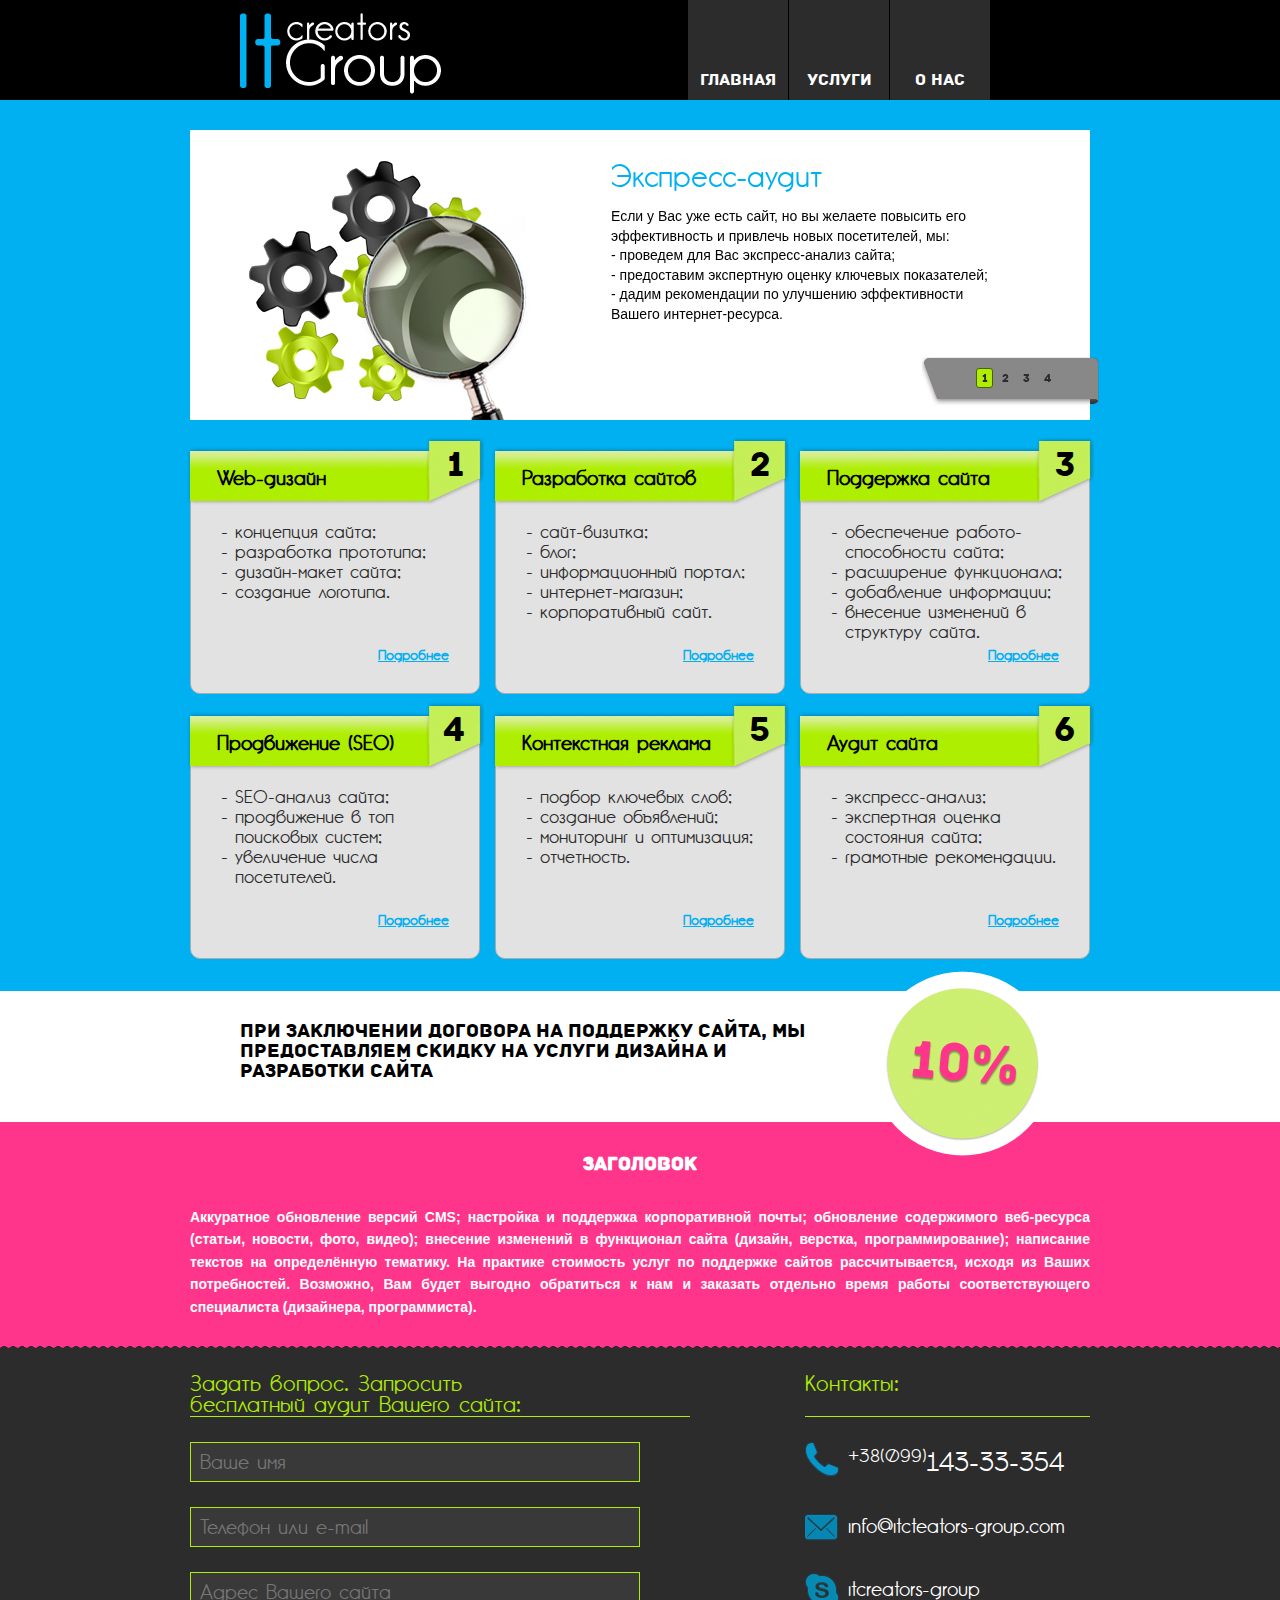
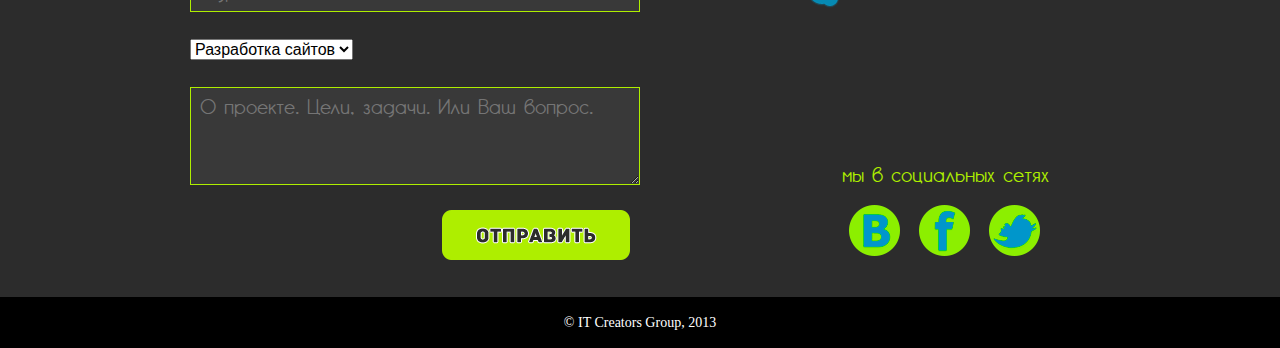
<file: index.html>
<!DOCTYPE html>
<html>
<head>
    <meta charset="utf-8">
    <link rel="stylesheet" href="css/normalize.css"/>
    <link rel="stylesheet" href="css/main.css"/>
    <title></title>
    <!--[if IE]><script src="http://html5shiv.googlecode.com/svn/trunk/html5.js"></script><![endif]-->
</head>
<body>
<div class="wrapper">
<header class="header">
    <div class="inner header-inner">
        <nav>
            <ul class="top-menu inline-menu">
                <li class="top-menu-item"><a href="/">Главная</a></li>
                <li class="top-menu-item has-submenu"><a href="">Услуги</a>
                    <ul class="top-menu-level2">
                        <li><a href="">web-дизайн</a></li>
                        <li><a href="dev.html">разработка сайтов</a></li>
                        <li><a href="support.html">поддержка сайта</a></li>
                        <li><a href="">продвижение (SEO)</a></li>
                        <li><a href="">контекстная реклама</a></li>
                        <li><a href="">аудит сайта</a></li>
                    </ul>
                </li>
                <li class="top-menu-item"><a href="">О нас</a></li>
            </ul>
        </nav>
        <a href="/" class="logo"></a>
    </div>
</header>
<div class="main-content-wrapper">
    <div class="main-content inner">
        <div class="main-page-slider-wrapper clearfix">
            <ul class="main-page-slider" id="mpSlider">
                <li class="clearfix">
                    <div class="mp-slider-image"><img src="img/s-audit.png" alt=""/></div>
                    <h2 class="mp-slider-heading">Экспресс-аудит</h2>
                    <div class="mp-slider-text">
                        <p>Если у Вас уже есть сайт, но вы желаете повысить
                        его эффективность и привлечь новых посетителей,
                        мы:<br>
                        - проведем для Вас экспресс-анализ сайта;<br>
                        - предоставим экспертную оценку ключевых показателей;<br>
                        - дадим рекомендации по улучшению эффективности<br>
                        Вашего интернет-ресурса.</p>
                    </div>
                </li>
                <li class="clearfix">
                    <div class="mp-slider-image"><img src="img/s-seo.png" alt=""/></div>
                    <h2 class="mp-slider-heading">Поисковая оптимизация (SEO)</h2>
                    <div class="mp-slider-text">
                        <p>Помимо непосредственной разработки интернет-страниц,
                            мы оказываем услуги по оптимизации как проектов,
                            разработанных нами, так и уже существующих сайтов.</p>

                        <p>Данные услуги включают в себя:<br>
                            - комплексную оптимизацию сайта (структуры, кода,
                            контента),<br>
                            - подбор ключевых слов и целевых запросов для
                            поисковых систем.</p>
                    </div>
                </li>
                <li class="clearfix">
                    <div class="mp-slider-image"><img src="img/s-dev.png" alt=""/></div>
                    <h2 class="mp-slider-heading">Разработка сайтов<br>
                        любой сложности</h2>
                    <div class="mp-slider-text">
                        <p>Мы занимаемся созданием интернет-проектов  любой
                        сложности: от простого сайта-визитки до интернет -
                        магазина и корпоративного портала.</p>
                        <p>Независим от целей,  которых вы желаете достичь
                        посредством Интернет, мы сможем реализовать все
                        Ваши требования к сайту.</p>
                    </div>
                </li>
                <li class="clearfix">
                    <div class="mp-slider-image"><img src="img/s-des.png" alt=""/></div>
                    <h2 class="mp-slider-heading">Концепция и дизайн сайтов</h2>
                    <div class="mp-slider-text">
                        <p>Независимо от того, желаете Вы заказать у нас
                        разработку сайта или же нет, мы готовы оказать Вам
                        услуги по разработке и созданию дизайн-макета сайта.</p>

                        <p>Услуга включает:<br>
                        - разработку концепции дизайна;<br>
                        - прототип макета сайта;<br>
                        - макет дизайна в формате *.psd.</p>
                    </div>
                </li>
            </ul>
        </div>
        <div class="mp-services-section">
            <ol class="mp-services-list inline-menu">
                <li class="mp-services-list-item">
                    <h2 class="mp-services-heading">
                        Web-дизайн
                    </h2>
                    <p>
                        - концепция сайта;<br>
                        - разработка прототипа;<br>
                        - дизайн-макет сайта;<br>
                        - создание логотипа.<br>
                    </p>
                    <a href="/" class="mp-services-more">Подробнее</a>
                </li>
                <li class="mp-services-list-item">
                    <h2 class="mp-services-heading">
                        Разработка сайтов
                    </h2>
                    <p>
                        - сайт-визитка;<br>
                        - блог;<br>
                        - информационный портал;<br>
                        - интернет-магазин;<br>
                        - корпоративный сайт.
                    </p>
                    <a href="dev.html" class="mp-services-more">Подробнее</a>
                </li>
                <li class="mp-services-list-item">
                    <h2 class="mp-services-heading">
                        Поддержка сайта
                    </h2>
                    <p>
                        - обеспечение работо-<br>
                        &nbsp;&nbsp;способности сайта;<br>
                        - расширение функционала;<br>
                        - добавление информации;<br>
                        - внесение изменений в<br>
                        &nbsp;&nbsp;структуру сайта.
                    </p>
                    <a href="support.html" class="mp-services-more">Подробнее</a>
                </li>
                <li class="mp-services-list-item">
                    <h2 class="mp-services-heading">
                        Продвижение (SEO)
                    </h2>
                    <p>
                        - SEO-анализ сайта;<br>
                        - продвижение в топ<br>
                        &nbsp;&nbsp;поисковых систем;<br>
                        - увеличение числа<br>
                        &nbsp;&nbsp;посетителей.
                    </p>
                    <a href="/" class="mp-services-more">Подробнее</a>
                </li>
                <li class="mp-services-list-item">
                    <h2 class="mp-services-heading">
                        Контекстная реклама
                    </h2>
                    <p>
                        - подбор ключевых слов;<br>
                        - создание объявлений;<br>
                        - мониторинг и оптимизация;<br>
                        - отчетность.
                    </p>
                    <a href="/" class="mp-services-more">Подробнее</a>
                </li>
                <li class="mp-services-list-item">
                    <h2 class="mp-services-heading">
                        Аудит сайта
                    </h2>
                    <p>
                        - экспресс-анализ;<br>
                        - экспертная оценка<br>
                        &nbsp;&nbsp;состояния сайта;<br>
                        - грамотные рекомендации.
                    </p>
                    <a href="/" class="mp-services-more">Подробнее</a>
                </li>
            </ol>
        </div>
    </div>
</div>
<div class="mp-discount-wrapper">
    <div class="mp-discount inner">
        <p>при заключении договора на поддержку сайта, мы
            предоставляем скидку на услуги дизайна и
            разработки сайта</p>
        <div class="mp-discount-perc"></div>
    </div>
</div>
<div class="mp-additional-text-wrapper">
    <div class="inner mp-additional-text">
        <h3>заголовок</h3>
        <p>Аккуратное обновление версий CMS; настройка и поддержка корпоративной почты;
        обновление содержимого веб-ресурса (статьи, новости, фото, видео); внесение изменений
        в функционал сайта (дизайн,  верстка, программирование); написание текстов на
        определённую тематику. На практике стоимость услуг по поддержке сайтов рассчитывается,
        исходя из Ваших потребностей. Возможно, Вам будет выгодно обратиться к нам и заказать
        отдельно время работы соответствующего специалиста (дизайнера, программиста).</p></div>
</div>
<footer class="footer">
    <div class="footer-inner inner clearfix">
        <div class="footer-contacts">
            <h4>Контакты:<br><br></h4>
            <ul class="contacts">
                <li class="contacts-phone"><sup>+38(099)</sup>143-33-354</li>
                <li class="contacts-email"><a href="mailto:info@itcteators-group.com">info@itcteators-group.com</a></li>
                <li class="contacts-skype">itcreators-group</li>
            </ul>
            <div class="soc-buttons">
                <h5>мы в социальных сетях</h5>
                <a href="http://vk.com/itcreatorsgroup" class="soc-button vk-button" target="_blank"></a>
                <a href="https://www.facebook.com/groups/207829002701266/" class="soc-button fb-button" target="_blank"></a>
                <a href="https://twitter.com/itcreatorsgroup" class="soc-button tw-button" target="_blank"></a>
            </div>
        </div>
        <div class="footer-form">
            <h4>Задать вопрос. Запросить<br>
                бесплатный аудит Вашего сайта:</h4>
            <form action="">
                <fieldset>
                    <label><input type="text" name="name" placeholder="Ваше имя" class="text-field"></label>
                    <label><input type="text" name="contacts" placeholder="Телефон или e-mail" class="text-field"></label>
                    <label><input type="text" name="site" placeholder="Адрес Вашего сайта" class="text-field"></label>
                    <label>
                            <select name="service">
                            <option>Разработка сайтов</option>
                            <option>Разработка сайтов</option>
                            <option>Разработка сайтов</option>
                            <option>Разработка сайтов</option>
                            <option>Разработка сайтов</option>
                        </select>
                    </label>
                    <label><textarea name="text" placeholder="О проекте. Цели, задачи. Или Ваш вопрос." class="text-field"></textarea></label>
                </fieldset>
                <button class="send-btn"></button>
            </form>
        </div>

    </div>
    <div class="footer-bottom">&copy;&nbsp;IT Creators Group, 2013</div>
</footer>
</div>
<script src="js/vendor/libs/jquery-1.8.3.min.js"></script>
<script src="js/plugins/jquery.bxslider.min.js"></script>
<script src="js/plugins/plugins.js"></script>
<script src="js/main.js"></script>
</body>
</html>
</file>
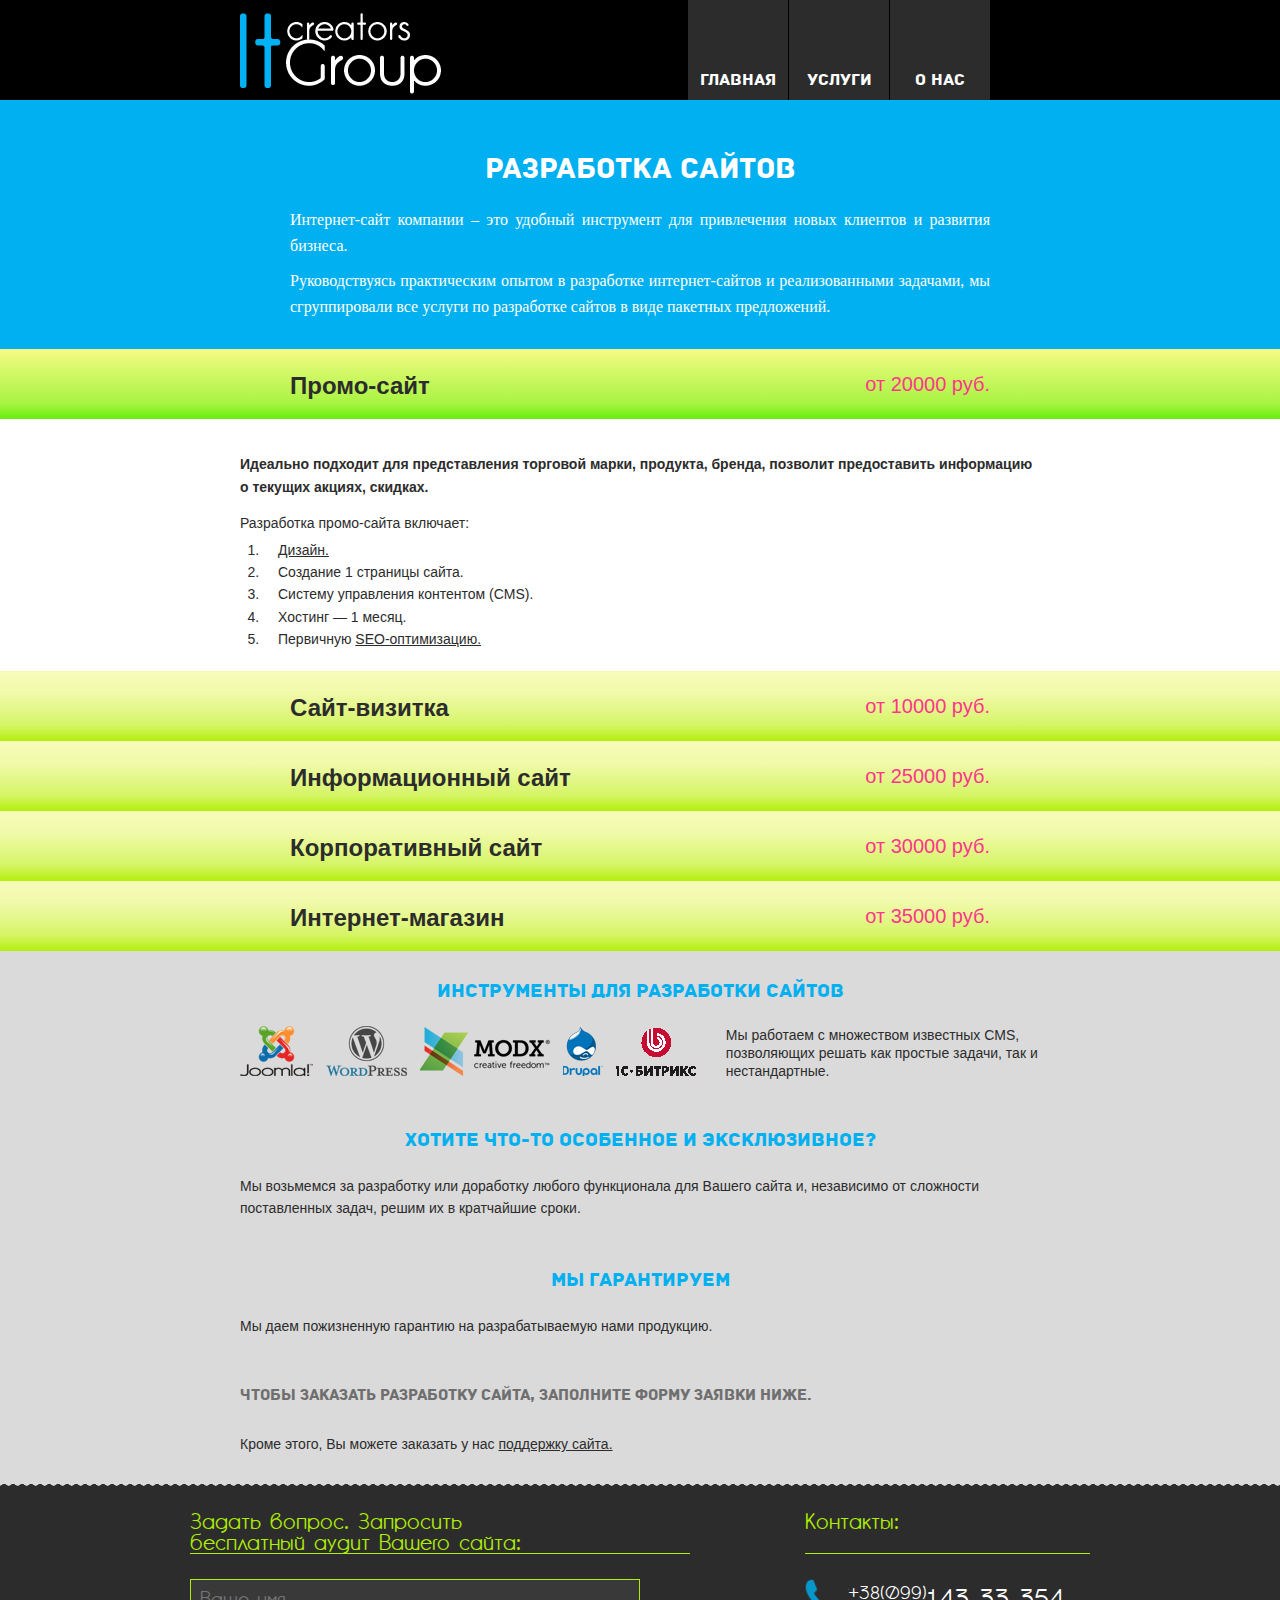
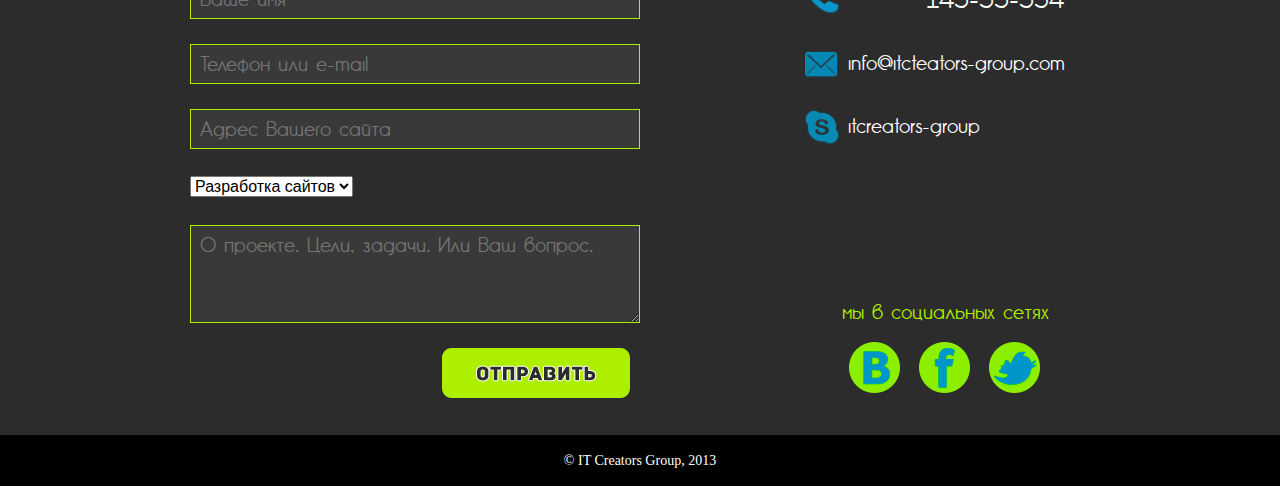
<file: dev.html>
<!DOCTYPE html>
<html>
<head>
    <meta charset="utf-8">
    <link rel="stylesheet" href="css/normalize.css"/>
    <link rel="stylesheet" href="css/main.css"/>
    <title></title>
    <!--[if IE]><script src="http://html5shiv.googlecode.com/svn/trunk/html5.js"></script><![endif]-->
</head>
<body>
<div class="wrapper">
<header class="header">
    <div class="inner header-inner">
        <nav>
            <ul class="top-menu inline-menu">
                <li class="top-menu-item"><a href="">Главная</a></li>
                <li class="top-menu-item has-submenu"><a href="">Услуги</a>
                    <ul class="top-menu-level2">
                        <li><a href="">web-дизайн</a></li>
                        <li><a href="dev.html">разработка сайтов</a></li>
                        <li><a href="support.html">поддержка сайта</a></li>
                        <li><a href="">продвижение (SEO)</a></li>
                        <li><a href="">контекстная реклама</a></li>
                        <li><a href="">аудит сайта</a></li>
                    </ul>
                </li>
                <li class="top-menu-item"><a href="">О нас</a></li>
            </ul>
        </nav>
        <a href="/" class="logo"></a>
    </div>
</header>
<section>
    <div class="service-description-wrapper">
        <div class="service-description inner">
            <h1>Разработка сайтов</h1>
            <p>Интернет-сайт компании – это удобный инструмент для привлечения новых клиентов
                и развития бизнеса.</p>
            <p>Руководствуясь практическим опытом в разработке интернет-сайтов и реализованными
                задачами, мы сгруппировали все услуги по разработке сайтов в виде пакетных
                предложений.</p>
        </div>
    </div>
    <div class="service-dev-proposals">
        <div class="dev-proposal-heading active">
            <div class="inner clearfix">
                <span class="dev-proposal-price">от 20000 руб.</span>
                <h2 class="dev-proposal-name">Промо-сайт</h2>
            </div>
        </div>
        <div class="dev-proposal-text">
            <div class="inner">
                <p class="first">Идеально подходит для представления торговой марки, продукта, бренда, позволит предоставить
                    информацию о текущих акциях, скидках.</p>
                <p>Разработка промо-сайта включает:</p>
                <ol>
                    <li><a href="">Дизайн.</a></li>
                    <li>Создание 1 страницы сайта.</li>
                    <li>Систему управления контентом (CMS).</li>
                    <li>Хостинг — 1 месяц.</li>
                    <li>Первичную <a href="">SEO-оптимизацию.</a></li>
                </ol>
            </div>
        </div>
        <div class="dev-proposal-heading">
            <div class="inner clearfix">
                <span class="dev-proposal-price">от 10000 руб.</span>
                <h2 class="dev-proposal-name">Сайт-визитка</h2>
            </div>
        </div>
        <div class="dev-proposal-text">
            <div class="inner">
                <p class="first">Идеально подходит для представления торговой марки, продукта, бренда, позволит предоставить
                    информацию о текущих акциях, скидках.</p>
                <p>Разработка промо-сайта включает:</p>
                <ol>
                    <li><a href="">Дизайн.</a></li>
                    <li>Создание 1 страницы сайта.</li>
                    <li>Систему управления контентом (CMS).</li>
                    <li>Хостинг — 1 месяц.</li>
                    <li>Первичную <a href="">SEO-оптимизацию.</a></li>
                </ol>
            </div>
        </div>
        <div class="dev-proposal-heading">
            <div class="inner clearfix">
                <span class="dev-proposal-price">от 25000 руб.</span>
                <h2 class="dev-proposal-name">Информационный сайт </h2>
            </div>
        </div>
        <div class="dev-proposal-text">
            <div class="inner">
                <p class="first">Идеально подходит для представления торговой марки, продукта, бренда, позволит предоставить
                    информацию о текущих акциях, скидках.</p>
                <p>Разработка промо-сайта включает:</p>
                <ol>
                    <li><a href="">Дизайн.</a></li>
                    <li>Создание 1 страницы сайта.</li>
                    <li>Систему управления контентом (CMS).</li>
                    <li>Хостинг — 1 месяц.</li>
                    <li>Первичную <a href="">SEO-оптимизацию.</a></li>
                </ol>
            </div>
        </div>
        <div class="dev-proposal-heading">
            <div class="inner clearfix">
                <span class="dev-proposal-price">от 30000 руб.</span>
                <h2 class="dev-proposal-name">Корпоративный сайт</h2>
            </div>
        </div>
        <div class="dev-proposal-text">
            <div class="inner">
                <p class="first">Идеально подходит для представления торговой марки, продукта, бренда, позволит предоставить
                    информацию о текущих акциях, скидках.</p>
                <p>Разработка промо-сайта включает:</p>
                <ol>
                    <li><a href="">Дизайн.</a></li>
                    <li>Создание 1 страницы сайта.</li>
                    <li>Систему управления контентом (CMS).</li>
                    <li>Хостинг — 1 месяц.</li>
                    <li>Первичную <a href="">SEO-оптимизацию.</a></li>
                </ol>
            </div>
        </div>
        <div class="dev-proposal-heading">
            <div class="inner clearfix">
                <span class="dev-proposal-price">от 35000 руб.</span>
                <h2 class="dev-proposal-name">Интернет-магазин</h2>
            </div>
        </div>
        <div class="dev-proposal-text">
            <div class="inner">
                <p class="first">Идеально подходит для представления торговой марки, продукта, бренда, позволит предоставить
                    информацию о текущих акциях, скидках.</p>
                <p>Разработка промо-сайта включает:</p>
                <ol>
                    <li><a href="">Дизайн.</a></li>
                    <li>Создание 1 страницы сайта.</li>
                    <li>Систему управления контентом (CMS).</li>
                    <li>Хостинг — 1 месяц.</li>
                    <li>Первичную <a href="">SEO-оптимизацию.</a></li>
                </ol>
            </div>
        </div>
    </div>
    <div class="service-description-bottom-wrapper">
        <div class="service-description-bottom inner clearfix">
            <h3>Инструменты для разработки сайтов</h3>
            <div class="cms-icons">
                <a href="" class="cms-icon joomla"></a>
                <a href="" class="cms-icon wp"></a>
                <a href="" class="cms-icon modx"></a>
                <a href="" class="cms-icon drupal"></a>
                <a href="" class="cms-icon bitrix"></a>
            </div>
            <div class="cms-description">Мы работаем с множеством известных CMS,
                позволяющих решать как простые задачи,
                так и нестандартные.
            </div>
            <h4>Хотите что-то особенное и эксклюзивное?</h4>
            <p>Мы возьмемся за разработку или доработку любого функционала для Вашего сайта и, независимо от
                сложности поставленных задач, решим их в кратчайшие сроки.</p>
            <h4>мы гарантируем</h4>
            <p>Мы даем пожизненную гарантию на разрабатываемую нами продукцию.</p>
            <div class="dev-call-to-action">Чтобы заказать разработку сайта, заполните форму заявки ниже.</div>
            <p>Кроме этого, Вы  можете заказать у нас <a href="">поддержку сайта.</a></p>
        </div>
    </div>
</section>
<footer class="footer">
    <div class="footer-inner inner clearfix">
        <div class="footer-contacts">
            <h4>Контакты:<br><br></h4>
            <ul class="contacts">
                <li class="contacts-phone"><sup>+38(099)</sup>143-33-354</li>
                <li class="contacts-email"><a href="mailto:info@itcteators-group.com">info@itcteators-group.com</a></li>
                <li class="contacts-skype">itcreators-group</li>
            </ul>
            <div class="soc-buttons">
                <h5>мы в социальных сетях</h5>
                <a href="http://vk.com/itcreatorsgroup" class="soc-button vk-button" target="_blank"></a>
                <a href="https://www.facebook.com/groups/207829002701266/" class="soc-button fb-button" target="_blank"></a>
                <a href="https://twitter.com/itcreatorsgroup" class="soc-button tw-button" target="_blank"></a>
            </div>
        </div>
        <div class="footer-form">
            <h4>Задать вопрос. Запросить<br>
                бесплатный аудит Вашего сайта:</h4>
            <form action="">
                <fieldset>
                    <label><input type="text" name="name" placeholder="Ваше имя" class="text-field"></label>
                    <label><input type="text" name="contacts" placeholder="Телефон или e-mail" class="text-field"></label>
                    <label><input type="text" name="site" placeholder="Адрес Вашего сайта" class="text-field"></label>
                    <label>
                        <select name="service">
                            <option>Разработка сайтов</option>
                            <option>Разработка сайтов</option>
                            <option>Разработка сайтов</option>
                            <option>Разработка сайтов</option>
                            <option>Разработка сайтов</option>
                        </select>
                    </label>
                    <label><textarea name="text" placeholder="О проекте. Цели, задачи. Или Ваш вопрос." class="text-field"></textarea></label>
                </fieldset>
                <button class="send-btn"></button>
            </form>
        </div>

    </div>
    <div class="footer-bottom">&copy;&nbsp;IT Creators Group, 2013</div>
</footer>
</div>
<script src="js/vendor/libs/jquery-1.8.3.min.js"></script>
<script src="js/plugins/jquery.bxslider.min.js"></script>
<script src="js/plugins/plugins.js"></script>
<script src="js/main.js"></script>
</body>
</html>
</file>
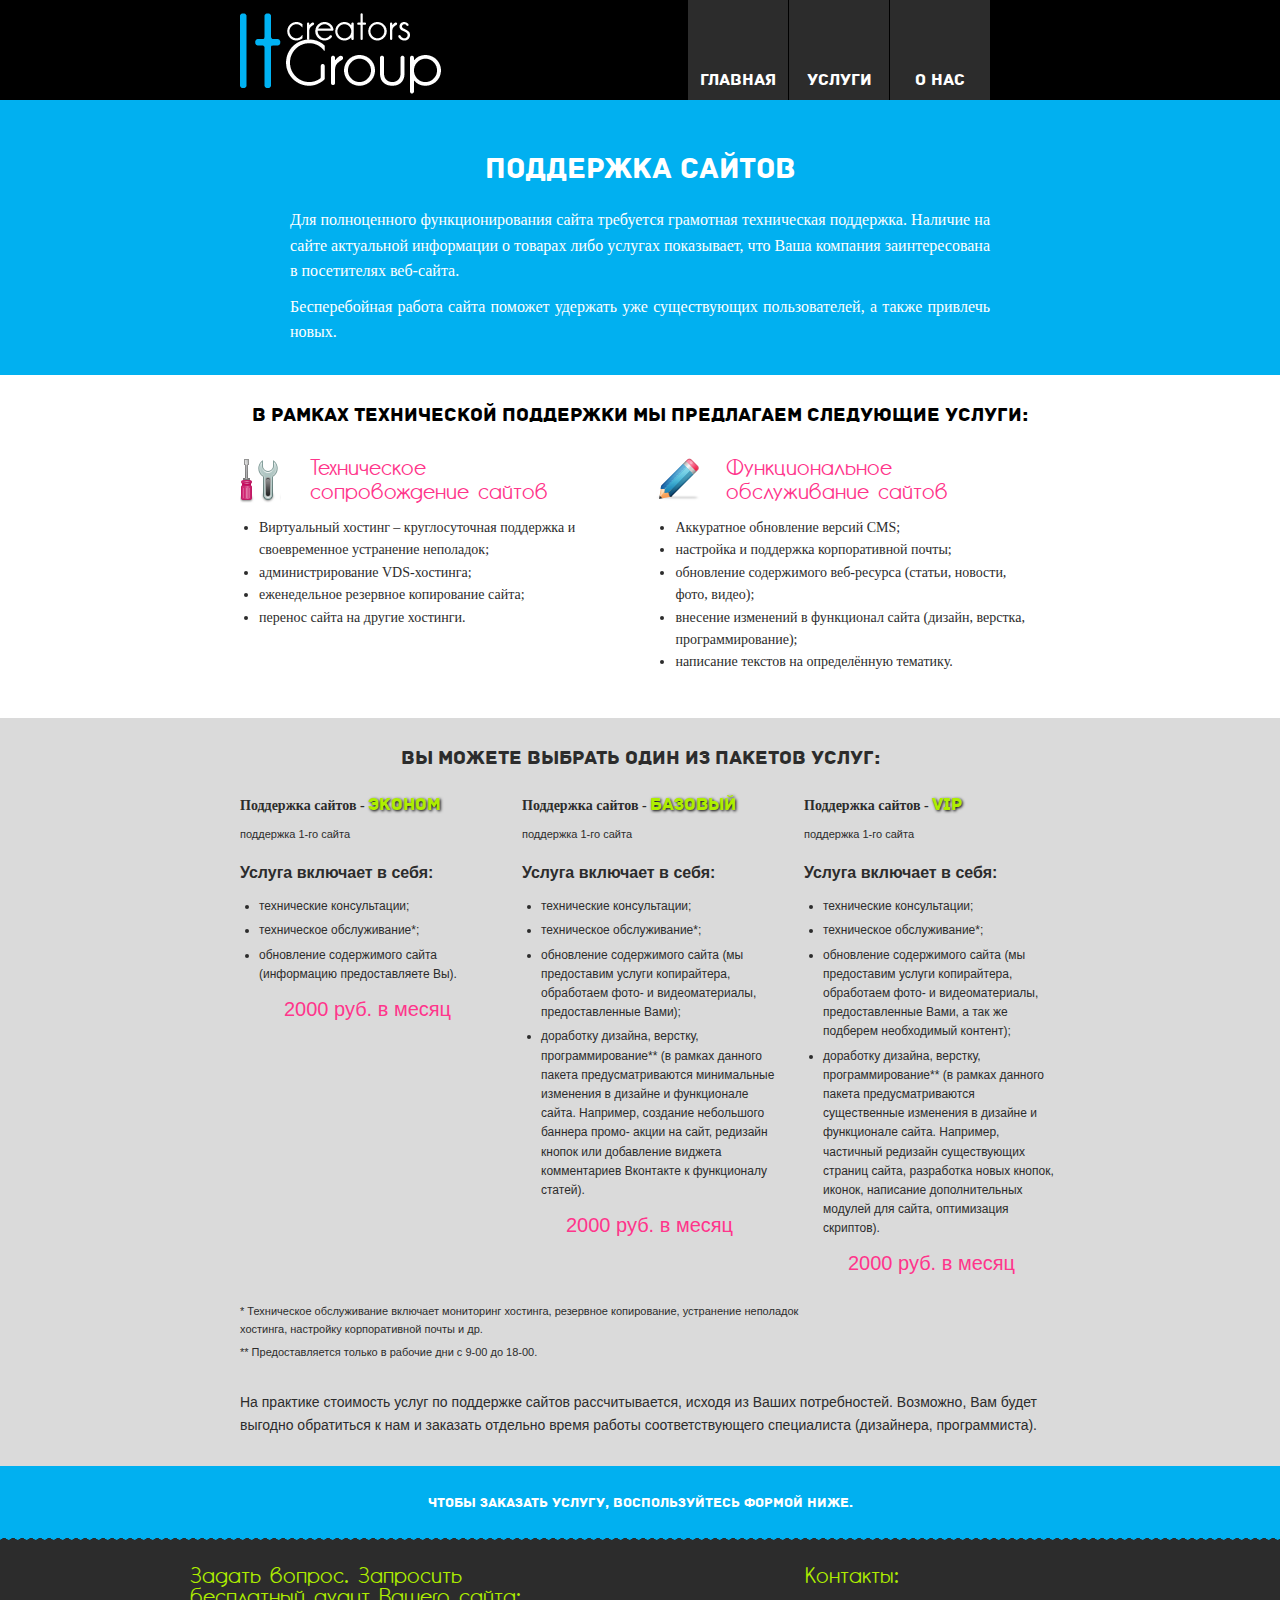
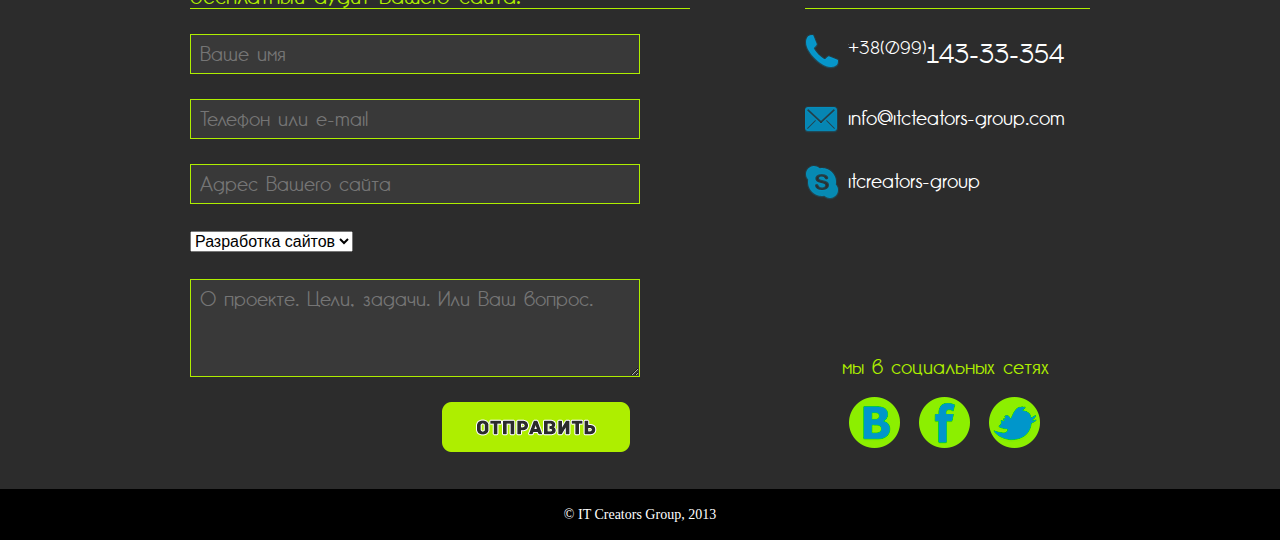
<file: support.html>
<!DOCTYPE html>
<html>
<head>
    <meta charset="utf-8">
    <link rel="stylesheet" href="css/normalize.css"/>
    <link rel="stylesheet" href="css/main.css"/>
    <title></title>
    <!--[if IE]><script src="http://html5shiv.googlecode.com/svn/trunk/html5.js"></script><![endif]-->
</head>
<body>
<div class="wrapper">
<header class="header">
    <div class="inner header-inner">
        <nav>
            <ul class="top-menu inline-menu">
                <li class="top-menu-item"><a href="">Главная</a></li>
                <li class="top-menu-item has-submenu"><a href="">Услуги</a>
                    <ul class="top-menu-level2">
                        <li><a href="">web-дизайн</a></li>
                        <li><a href="dev.html">разработка сайтов</a></li>
                        <li><a href="support.html">поддержка сайта</a></li>
                        <li><a href="">продвижение (SEO)</a></li>
                        <li><a href="">контекстная реклама</a></li>
                        <li><a href="">аудит сайта</a></li>
                    </ul>
                </li>
                <li class="top-menu-item"><a href="">О нас</a></li>
            </ul>
        </nav>
        <a href="/" class="logo"></a>
    </div>
</header>
<section>
    <div class="service-description-wrapper">
        <div class="service-description inner">
            <h1>поддержка сайтов</h1>
            <p>Для полноценного функционирования сайта требуется грамотная техническая поддержка.
                Наличие на сайте актуальной информации о товарах либо услугах показывает, что Ваша
                компания заинтересована в посетителях веб-сайта.
            </p>
            <p>Бесперебойная работа сайта поможет удержать уже существующих пользователей,
                а также привлечь новых.</p>
        </div>
    </div>
    <div class="support-types-wrapper">
        <div class="support-types inner clearfix">
            <h2>В рамках технической поддержки мы предлагаем следующие услуги:</h2>
            <div class="support-type-items">
                <div class="support-type-item tech-item">
                    <h4>Техническое<br>
                        сопровождение сайтов</h4>
                    <ul>
                        <li>Виртуальный хостинг – круглосуточная
                            поддержка и своевременное устранение
                            неполадок;</li>
                        <li>администрирование VDS-хостинга;</li>
                        <li>еженедельное резервное копирование сайта;</li>
                        <li>перенос сайта на другие хостинги.</li>
                    </ul>
                </div>
                <div class="support-type-item func-item">
                    <h4>Функциональное<br>
                        обслуживание сайтов</h4>
                    <ul>
                        <li>Аккуратное обновление версий CMS;</li>
                        <li>настройка и поддержка корпоративной почты;</li>
                        <li>обновление содержимого веб-ресурса (статьи,
                            новости, фото, видео);</li>
                        <li>внесение изменений в функционал сайта (дизайн,
                            верстка, программирование);</li>
                        <li>написание текстов на определённую тематику. </li>
                    </ul>
                </div>
            </div>
        </div>
    </div>
    <div class="service-description-bottom-wrapper">
        <div class="service-description-bottom support inner clearfix">
            <h3>Вы можете выбрать один из пакетов услуг:</h3>
            <div class="support-proposals clearfix">
                <div class="support-proposals-item">
                    <h5>Поддержка сайтов - <span class="support-proposals-name">эконом</span></h5>
                    <p class="support-proposals-item-count">поддержка 1-го сайта</p>
                    <div class="support-proposals-item-include">Услуга включает в себя:</div>
                    <ul>
                        <li>технические консультации;</li>
                        <li>техническое обслуживание*;</li>
                        <li>обновление содержимого сайта (информацию предоставляете Вы).</li>
                    </ul>
                    <div class="support-proposals-item-price">2000 руб. в месяц</div>
                </div>

                <div class="support-proposals-item">
                    <h5>Поддержка сайтов - <span class="support-proposals-name">базовый</span></h5>
                    <p class="support-proposals-item-count">поддержка 1-го сайта</p>
                    <div class="support-proposals-item-include">Услуга включает в себя:</div>
                    <ul>
                        <li>технические консультации;</li>
                        <li>техническое обслуживание*;</li>
                        <li>обновление содержимого сайта (мы
                            предоставим услуги копирайтера,
                            обработаем фото- и видеоматериалы,
                            предоставленные Вами);</li>
                        <li>доработку дизайна, верстку,
                            программирование** (в рамках
                            данного пакета предусматриваются
                            минимальные изменения в дизайне и
                            функционале сайта. Например,
                            создание небольшого баннера промо-
                            акции на сайт, редизайн кнопок или
                            добавление виджета комментариев
                            Вконтакте к функционалу статей).</li>
                    </ul>
                    <div class="support-proposals-item-price">2000 руб. в месяц</div>
                </div>
                <div class="support-proposals-item">
                    <h5>Поддержка сайтов - <span class="support-proposals-name">vip</span></h5>
                    <p class="support-proposals-item-count">поддержка 1-го сайта</p>
                    <div class="support-proposals-item-include">Услуга включает в себя:</div>
                    <ul>
                        <li>технические консультации;</li>
                        <li>техническое обслуживание*;</li>
                        <li>обновление содержимого сайта (мы
                            предоставим услуги копирайтера,
                            обработаем фото- и видеоматериалы,
                            предоставленные Вами, а так же
                            подберем необходимый контент);
                        </li>
                        <li>доработку дизайна, верстку,
                            программирование** (в рамках
                            данного пакета предусматриваются
                            существенные изменения в дизайне и
                            функционале сайта. Например,
                            частичный редизайн существующих
                            страниц сайта, разработка новых
                            кнопок, иконок, написание
                            дополнительных модулей для сайта,
                            оптимизация скриптов). </li>
                    </ul>
                    <div class="support-proposals-item-price">2000 руб. в месяц</div>
                </div>
            </div>
            <p class="support-proposals-remark">* Техническое обслуживание включает мониторинг хостинга, резервное копирование, устранение неполадок<br>
                хостинга, настройку корпоративной почты и др.</p>
            <p class="support-proposals-remark">** Предоставляется только в рабочие дни с 9-00 до 18-00.</p>
            <p class="support-proposals-bottom">На практике стоимость услуг по поддержке сайтов рассчитывается, исходя из Ваших потребностей.
                Возможно, Вам будет выгодно обратиться к нам и заказать отдельно время работы соответствующего
                специалиста (дизайнера, программиста).
            </p>
        </div>
    </div>
    <div class="support-cta-wrapper">
        <div class="support-cta inner">чтобы заказать услугу, воспользуйтесь формой ниже.</div>
    </div>
</section>
<footer class="footer">
    <div class="footer-inner inner clearfix">
        <div class="footer-contacts">
            <h4>Контакты:<br><br></h4>
            <ul class="contacts">
                <li class="contacts-phone"><sup>+38(099)</sup>143-33-354</li>
                <li class="contacts-email"><a href="mailto:info@itcteators-group.com">info@itcteators-group.com</a></li>
                <li class="contacts-skype">itcreators-group</li>
            </ul>
            <div class="soc-buttons">
                <h5>мы в социальных сетях</h5>
                <a href="http://vk.com/itcreatorsgroup" class="soc-button vk-button" target="_blank"></a>
                <a href="https://www.facebook.com/groups/207829002701266/" class="soc-button fb-button" target="_blank"></a>
                <a href="https://twitter.com/itcreatorsgroup" class="soc-button tw-button" target="_blank"></a>
            </div>
        </div>
        <div class="footer-form">
            <h4>Задать вопрос. Запросить<br>
                бесплатный аудит Вашего сайта:</h4>
            <form action="">
                <fieldset>
                    <label><input type="text" name="name" placeholder="Ваше имя" class="text-field"></label>
                    <label><input type="text" name="contacts" placeholder="Телефон или e-mail" class="text-field"></label>
                    <label><input type="text" name="site" placeholder="Адрес Вашего сайта" class="text-field"></label>
                    <label>
                        <select name="service">
                            <option>Разработка сайтов</option>
                            <option>Разработка сайтов</option>
                            <option>Разработка сайтов</option>
                            <option>Разработка сайтов</option>
                            <option>Разработка сайтов</option>
                        </select>
                    </label>
                    <label><textarea name="text" placeholder="О проекте. Цели, задачи. Или Ваш вопрос." class="text-field"></textarea></label>
                </fieldset>
                <button class="send-btn"></button>
            </form>
        </div>

    </div>
    <div class="footer-bottom">&copy;&nbsp;IT Creators Group, 2013</div>
</footer>
</div>
<script src="js/vendor/libs/jquery-1.8.3.min.js"></script>
<script src="js/plugins/jquery.bxslider.min.js"></script>
<script src="js/plugins/plugins.js"></script>
<script src="js/main.js"></script>
</body>
</html>
</file>
<file: css/main.css>
@font-face {
    font-family: 'Archive';
    src: url('../fonts/archive-webfont.eot');
    src: url('../fonts/archive-webfont.eot?#iefix') format('embedded-opentype'),
    url('../fonts/archive-webfont.woff') format('woff'),
    url('../fonts/archive-webfont.ttf') format('truetype'),
    url('../fonts/archive-webfont.svg#archiveregular') format('svg');
    font-weight: normal;
    font-style: normal;

}
@font-face {
    font-family: 'GardenSC';
    src: url('../fonts/gardensc-webfont.eot');
    src: url('../fonts/gardensc-webfont.eot?#iefix') format('embedded-opentype'),
    url('../fonts/gardensc-webfont.woff') format('woff'),
    url('../fonts/gardensc-webfont.ttf') format('truetype'),
    url('../fonts/gardensc-webfont.svg#gardenscregular') format('svg');
    font-weight: normal;
    font-style: normal;
}
body{
    font-family: Verdana, Arial, sans-serif;
    line-height: 1.6;
    /*background: url("../img/wrap-bg.jpg");*/
}
.inner{
    width: 950px;
    margin: 0 auto;
    /*background-color: #ccc;*/
}
.wrapper{
    /*width: 1000px;*/
    margin: 0 auto;
    -webkit-box-shadow:  0px 0px 8px 0px rgba(100, 100, 100, 0.3);
    box-shadow:  0px 0px 8px 0px rgba(100, 100, 100, 0.3);

}
.header{
    width: 100%;
    height: 100px;
    background-color: #000;
}
.header .inner{
    height: 100px;
}
.header .logo{
    float: left;
    display: block;
    width: 201px;
    height: 81px;
    margin-top: 13px;
    background: url("../img/logo.png") no-repeat;
    margin-left: 75px;
}
.header .top-menu{
    float: right;
    height: 100px;
    margin-right: 125px;
    font-size: 0;
}
.header .top-menu > .top-menu-item{
    margin-left: 1px;
    background-color: #2c2c2c;
    text-align: center;
}
.header .top-menu-item > a{
    display: block;
    width: 100px;
    height: 31px;
    padding-top: 69px;
    font: normal 17px Archive;
    color: #fff;
    text-decoration: none;
}
.header .top-menu-item:hover > a{
    background-color: #ff358b;
    color: #000;
}

.has-submenu{
    position: relative;
}
.has-submenu:hover > ul.top-menu-level2{
   display: block;
}
.top-menu-level2{
    display: none;
    position: absolute;
    width: 133px;
    margin: 0;
    padding: 13px 13px 17px 20px;
    list-style: none;
    text-align: justify;
    background-color: #2c2c2c;
    z-index: 1000;
}
.top-menu-level2:before{
    position: absolute;
    top:0;
    left: 20px;
    width: 16px;
    height: 7px;
    content: "sdfsdf";
    background: url("[data-uri]");
}
.top-menu-level2 > li a{
    position: relative;
    display: block;
    padding: 6px 0 8px;
    font: normal 14px GardenSC;
    line-height: 1;
    color: #fff;
    text-decoration: none;
}
.top-menu-level2 > li a:hover{
    color: #fe358b;
}
.top-menu-level2 > li a:hover:before{
    position: absolute;
    width: 4px;
    height: 7px;
    top:10px;
    left: -10px;
    content: "";
    background: url("[data-uri]");

}
.top-menu-level2 > li{
    background: url("../img/sub-menu-separator.gif") repeat-x left bottom;
}
.top-menu-level2 > li:last-child{
    background: none;
    padding-bottom: 0;
}
.top-menu-level2 > li:last-child a{
    padding-bottom: 0;
}

.main-content-wrapper{
    width: 100%;
    background-color: #01b0f0;
    padding: 30px 0 10px;

}
.main-content-wrapper .inner{
    padding: 0 25px;
    width: 900px;
}
.main-page-slider-wrapper{
    position: relative;
    background-color: #fff;
}
.main-page-slider{
    list-style: none;
    margin: 0;
    padding: 0;
}
.mp-slider-image{
    float: left;
    margin-right: 52px;
}
.mp-slider-image img{
    display: block;
}
h2.mp-slider-heading{
    font: normal 30px GardenSC;
    color: #01b0f0;
    margin: 0;
    padding-top: 30px;
}
.mp-slider-text{
    padding-right: 40px;
}
.mp-slider-text p{
    font-size: 14px;
    line-height: 1.4;
    color: #000;
}
.mp-services-section{
    margin: 31px 0 0 0;
}
.mp-services-list{
    font-size: 0;
    margin-right: -15px !important;
    counter-reset: list;
}
.mp-services-list-item{
    position: relative;
    width: 258px;
    height: 163px;
    margin:0 15px 22px 0;
    padding: 52px 0 26px 30px;
    border: 1px solid #acacac;
    background-color: #e2e2e2;
    border-radius: 10px;
    -webkit-border-radius: 10px;
}
.mp-services-list-item:before{
    position: absolute;
    right: 14px;
    top: -9px;
    counter-increment: list;
    content: counter(list);
    font: normal 36px Archive;
    z-index: 100;
}
.mp-services-list-item p{
    font: normal 18px GardenSC;
    color: #2c2c2c;

}
.mp-services-heading{
    position: absolute;
    top:-15px;
    left: -4px;
    width: 267px;
    height: 45px;
    padding: 30px 0 0 30px;
    margin: 0;
    background: url("../img/sblock-head.png") no-repeat;
    font: bold 20px GardenSC;
    color: #000;
}
.mp-services-more{
    position: absolute;
    bottom: 30px;
    right: 30px;
    font: bold 14px GardenSC;
    color: #01b0f0;

}
.mp-services-more:hover{
    text-decoration: none;

}
.mp-discount-wrapper{
    position: relative;
    height: 131px;
    background-color: #fff;
}
.mp-discount-wrapper .inner{
    width: 570px;

}
.mp-discount{
    position: relative;
    padding: 30px 280px 40px 50px;
}
.mp-discount p{
    margin: 0;
    padding: 0;
    text-transform: uppercase;
    font: normal 20px Archive;
    line-height: 1;
}
.mp-discount-perc{
    position: absolute;
    top:-20px;
    right: 35px;
    width: 185px;
    height: 185px;
    background: url("../img/10perc.png") no-repeat;
}
.mp-additional-text-wrapper{
    width: 100%;
    background-color: #ff358b;
}
.mp-additional-text-wrapper .inner{
    width: 900px;
}
.mp-additional-text{
    padding: 30px 125px;
}
.mp-additional-text p{
    text-align: justify;
    line-height: 1.6;
    font-size: 14px;
    margin: 0;
    color: #fff;
    font-weight: bold;
}
.mp-additional-text h3{
    margin: 0 0 30px 0;
    text-transform: uppercase;
    text-align: center;
    font: bold 20px Archive;
    color: #fff;
}
.footer{
    position: relative;
    width: 100%;
    background-color: #2c2c2c;
}
.footer:before{
    position: absolute;
    top:-2px;
    left: 0;
    right: 0;
    width: 100%;
    height: 2px;
    content: "";
    background: url("../img/footer-rib.png") 0 0 repeat-x;
}
.footer-bottom{
    padding: 18px 0 17px;
    text-align: center;
    background-color: #000;
    font: normal 14px Minion Pro;
    color:#fff;
}
.footer .inner{
    width: 900px;
    padding: 25px 25px 37px 25px;
}
.footer-contacts{
    float: right;
    width: 285px;
}
.footer-contacts h4{

}
.footer-form{
    width: 500px;
    margin-right: 0 ;
}
.footer h4{
    margin: 0 0 25px 0;
    padding: 0;
    border-bottom: 1px solid #aeee00;
    font: normal 22px GardenSC;
    color: #aeee00;
    line-height: 0.97;
}
.footer-form fieldset{
    width: 448px;
    margin: 0;
    padding: 0;
    border: none;
}
.footer-form label{
    display: block;
    margin-bottom: 25px;
}
.footer-form .text-field{
    width: 100%;
    border: 1px solid #aeee00;
    padding: 8px 0;
    font: normal 20px GardenSC;
    text-indent: 9px;
    background: #393939;
    color: #fff;
}
.footer-form textarea{
    height: 80px;
}
.send-btn{
    float: right;
    margin-right: 60px;
    border: none;
    width: 188px;
    height: 50px;
    background: url("../img/buttons-sprite.png") no-repeat transparent;
}
.send-btn:hover{
    background-position: 0 -53px;
}
ul.contacts{
    list-style: none;
    margin: 0;
    padding: 0;
}
ul.contacts li{
    padding-left: 43px;
    padding-top: 5px;
    height: 32px;
    margin-bottom: 35px;
    background: url("../img/contacts-sprite.png") -3px -2px no-repeat;
    color: #fff;
    font: normal 20px GardenSC;
}
ul.contacts li.contacts-phone{
    font-size: 26px;
}
ul.contacts li.contacts-email{
    background-position: -5px -52px;
    margin-bottom: 24px;
    padding-top: 1px;
}
ul.contacts li.contacts-skype{
    background-position: -5px -94px;
    margin-bottom: 23px;
    padding-top: 7px;
}
ul.contacts li.contacts-phone sup{
    font-size: 18px;
}
ul.contacts li a{
    color: #fff;
    text-decoration: none;
}
.footer .soc-buttons{
    font-size: 0;
    width: 208px;
    margin: 155px 0 0 37px;
}
.footer .soc-buttons h5{
    margin: 0 0 20px 0;
    padding: 0;
    font: normal 20px GardenSC;
    text-transform: lowercase;
    color: #aeee00;
    line-height: 1;
}
.footer .soc-buttons .soc-button{
    display: inline-block;
    vertical-align: top;
    width: 51px;
    height: 51px;
    margin-right: 19px;
    background: url("../img/contacts-sprite.png") no-repeat;
}
.footer .soc-buttons .vk-button{
    margin-left: 7px;
    background-position: -4px -142px;
}
.footer .soc-buttons .vk-button:hover{
    background-position: -4px -202px;
}
.footer .soc-buttons .fb-button{
    background-position: -74px -142px;
}
.footer .soc-buttons .fb-button:hover{
    background-position: -74px -202px;
}
.footer .soc-buttons .tw-button{
    background-position: -145px -142px;
    margin-right: 0;
}
.footer .soc-buttons .tw-button:hover{
    background-position: -145px -202px;
}
.service-description-wrapper{
    width: 100%;
    background-color: #01b0f0;
}
.service-description-wrapper .inner{
    width: 700px;
}
.service-description{
    color: #fff;
    padding: 50px 0 20px;
}
.service-description h1{
    margin: 0 0 20px 0;
    text-align: center;
    font: normal 30px Archive;
    text-transform: uppercase;
}
.service-description p{
    margin: 0 0 10px 0;
    font: normal 16px Verdana;
    line-height: 1.6;
    text-align: justify;
}
.dev-proposal-heading{
    width: 100%;
    height: 20px;
    padding: 25px 0;
    cursor: pointer;
    background: rgb(247,251,186); /* Old browsers */
    background: -moz-linear-gradient(top,  rgba(247,251,186,1) 0%, rgba(240,250,169,1) 32%, rgba(221,246,121,1) 65%, rgba(213,245,100,1) 78%, rgba(179,239,12,1) 100%); /* FF3.6+ */
    background: -webkit-gradient(linear, left top, left bottom, color-stop(0%,rgba(247,251,186,1)), color-stop(32%,rgba(240,250,169,1)), color-stop(65%,rgba(221,246,121,1)), color-stop(78%,rgba(213,245,100,1)), color-stop(100%,rgba(179,239,12,1))); /* Chrome,Safari4+ */
    background: -webkit-linear-gradient(top,  rgba(247,251,186,1) 0%,rgba(240,250,169,1) 32%,rgba(221,246,121,1) 65%,rgba(213,245,100,1) 78%,rgba(179,239,12,1) 100%); /* Chrome10+,Safari5.1+ */
    background: -o-linear-gradient(top,  rgba(247,251,186,1) 0%,rgba(240,250,169,1) 32%,rgba(221,246,121,1) 65%,rgba(213,245,100,1) 78%,rgba(179,239,12,1) 100%); /* Opera 11.10+ */
    background: -ms-linear-gradient(top,  rgba(247,251,186,1) 0%,rgba(240,250,169,1) 32%,rgba(221,246,121,1) 65%,rgba(213,245,100,1) 78%,rgba(179,239,12,1) 100%); /* IE10+ */
    background: linear-gradient(to bottom,  rgba(247,251,186,1) 0%,rgba(240,250,169,1) 32%,rgba(221,246,121,1) 65%,rgba(213,245,100,1) 78%,rgba(179,239,12,1) 100%); /* W3C */
    filter: progid:DXImageTransform.Microsoft.gradient( startColorstr='#f7fbba', endColorstr='#b3ef0c',GradientType=0 ); /* IE6-9 */

}
.dev-proposal-heading.active{
    background: rgb(247,251,134); /* Old browsers */
    background: -moz-linear-gradient(top,  rgba(247,251,134,1) 0%, rgba(212,248,104,1) 32%, rgba(181,245,78,1) 64%, rgba(167,244,66,1) 78%, rgba(103,238,11,1) 100%); /* FF3.6+ */
    background: -webkit-gradient(linear, left top, left bottom, color-stop(0%,rgba(247,251,134,1)), color-stop(32%,rgba(212,248,104,1)), color-stop(64%,rgba(181,245,78,1)), color-stop(78%,rgba(167,244,66,1)), color-stop(100%,rgba(103,238,11,1))); /* Chrome,Safari4+ */
    background: -webkit-linear-gradient(top,  rgba(247,251,134,1) 0%,rgba(212,248,104,1) 32%,rgba(181,245,78,1) 64%,rgba(167,244,66,1) 78%,rgba(103,238,11,1) 100%); /* Chrome10+,Safari5.1+ */
    background: -o-linear-gradient(top,  rgba(247,251,134,1) 0%,rgba(212,248,104,1) 32%,rgba(181,245,78,1) 64%,rgba(167,244,66,1) 78%,rgba(103,238,11,1) 100%); /* Opera 11.10+ */
    background: -ms-linear-gradient(top,  rgba(247,251,134,1) 0%,rgba(212,248,104,1) 32%,rgba(181,245,78,1) 64%,rgba(167,244,66,1) 78%,rgba(103,238,11,1) 100%); /* IE10+ */
    background: linear-gradient(to bottom,  rgba(247,251,134,1) 0%,rgba(212,248,104,1) 32%,rgba(181,245,78,1) 64%,rgba(167,244,66,1) 78%,rgba(103,238,11,1) 100%); /* W3C */
    filter: progid:DXImageTransform.Microsoft.gradient( startColorstr='#f7fb86', endColorstr='#67ee0b',GradientType=0 ); /* IE6-9 */

}
.dev-proposal-heading .inner{
    width: 700px;
}
.dev-proposal-heading h2{
    float: left;
    margin: 0;
    line-height: 1;
    font-size: 24px;
    color: #2c2c2c;
}
.dev-proposal-heading span{
    float: right;
    font-size: 20px;
    color: #ff358b;
    line-height: 1;
}
.dev-proposal-text .inner{
    width: 800px;
}
.dev-proposal-text{
    padding: 20px 0;
    font-size: 14px;
    color: #2c2c2c;
}
.dev-proposal-text p.first{
    font-weight: bold;
    margin-bottom: 14px;
}
.dev-proposal-text ol{
    margin: 0;
    padding: 0 0 0 23px;
}
.dev-proposal-text p{
    margin-bottom: 4px;
}
.dev-proposal-text ol li{
    list-style-position: outside;
    padding-left: 15px;
}
.dev-proposal-text ol li a{
    color: #2c2c2c;
}
.service-description-bottom-wrapper{
    width: 100%;
    background-color: #dadada;
    padding: 30px 0;
    color: #2c2c2c;
}
.service-description-bottom-wrapper .inner{
    width: 800px;
}
.cms-icons{
    float: left;
    margin-right: 23px;
}
.cms-icon{
    display: inline-block;
    vertical-align: top;
    height: 50px;
    background: url("../img/cms-sprite.png");
    margin-right: 7px;
}
.cms-icons .joomla{
    width: 75px;
}
.cms-icons .wp{
    width: 82px;
    background-position: -83px 0;
}
.cms-icons .modx{
    width: 132px;
    background-position: -176px 0;
}
.cms-icons .drupal{
    width: 41px;
    background-position: -315px 0;
}
.cms-icons .bitrix{
    width: 80px;
    background-position: -364px 0;
}
.cms-description{
    font-size: 14px;
    line-height: 1.3;
}
.service-description-bottom h3, .service-description-bottom h4{
    margin: 0 0 25px 0;
    font: normal 20px Archive;
    text-transform: uppercase;
    text-align: center;
    color: #01b0f0;
    line-height: 1;
}
.service-description-bottom h4{
    margin-top: 50px;
}
.service-description-bottom p{
    font-size: 14px;
    margin: 0;
}
.service-description-bottom p a{
    color: #2c2c2c;
}
.service-description-bottom p a:hover{
    text-decoration: none;
}
.dev-call-to-action{
    margin: 50px 0 30px;
    font: normal 16px Archive;
    color:#6f6f6f;
    text-transform: uppercase;
    line-height: 1;
}


/*****************support******************/
.support-types-wrapper{
    width: 100%;
    background-color: #fff;
    padding: 30px 0;
}
.support-types-wrapper .inner{
    width: 800px;
}
.support-types h2{
    margin: 0 0 30px 0;
    font: normal 20px Archive;
    color: #000;
    line-height: 1;
    text-transform: uppercase;
    text-align: center;
}
.support-type-items{
    margin: 0 -30px 0 0;

}
.support-type-item{
    display: inline-block;
    width: 385px;
    vertical-align: top;
    margin-right: 27px;
}
.support-type-item h4{
    margin: 0;
    padding-left: 70px;
    font: normal 22px GardenSC;
    color: #ff358b;
    background: url("../img/sup-types-spr.png") no-repeat 0 4px;
}
.support-type-item.func-item h4{
    background-position: 0 -49px;
}
.support-type-item ul{
    padding: 0 0 0 19px;
    font: normal 14px Verdana;
    color: #2c2c2c;
}
.support-type-item ul li{
    line-height: 1.6;
}
.service-description-bottom.support h3{
    color: #2c2c2c;
}
.support-proposals{
    margin:0 -50px 30px 0;
}
.support-proposals-item{
    float: left;
    width: 255px;
    margin-right: 27px;
}
.support-proposals-item h5{
    margin: 0;
    font: bold 14px Verdana;
    line-height: 1;
}
.support-proposals-item h5 span.support-proposals-name{
    font: normal 18px Archive;
    color: #aeee00;
    text-shadow: 1px 1px 3px #000;
    filter: dropshadow(color=#929292, offx=0, offy=0);
}
p.support-proposals-item-count{
    margin: 13px 0 20px;
    line-height: 1;
    font-size: 11px;
}
.support-proposals-item-include{
    font-weight: bold;
}
.support-proposals-item ul{
    padding: 0 0 0 19px;
    margin-bottom: 15px;
    font-size: 12px;
}
.support-proposals-item ul li{
    margin-bottom: 5px;
}
.support-proposals-item-price{
    font-size: 20px;
    color: #ff358b;
    text-align: center;
    line-height: 1;
}
p.support-proposals-remark{
    font-size: 11px;
    margin-bottom: 5px;
}
p.support-proposals-bottom{
    margin: 30px 0 0 0;
}
.support-cta-wrapper{
    width: 100%;
    background-color: #01b0f0;
}
.support-cta-wrapper .inner{
    width: 800px;
}
.support-cta{
    padding: 30px 0;
    text-align: center;
    font: normal 14px Archive;
    color: #fff;
    line-height: 1;
}
/*****************helpers******************/
.clearfix::before,
.clearfix::after {
    content: "";
    display: table;
}
.clearfix::after{
    clear: both;
}
.clearfix{
    zoom:1;
}
.inline-menu{
    margin: 0;
    padding: 0;
    list-style: none;
}
.inline-menu > li{
    display: inline-block;
    vertical-align: top;
}
/**************mp-slider**************/
.bx-pager{
    position: absolute;
    bottom: 14px;
    right: -9px;
    width: 123px;
    height: 42px;
    padding: 7px 0 0 54px;
    background: url("../img/mp-pager-bg.png") no-repeat transparent;
}
.bx-pager .bx-pager-item{
    display: inline-block;
    margin-right: 4px;
}
.bx-pager .bx-pager-item a.bx-pager-link{
    display: block;
    width: 17px;
    height: 20px;
    font: normal 12px Archive;
    line-height: 1.7;
    color: #2c2c2c;
    text-decoration: none;
    text-align: center;
}
.bx-pager .bx-pager-item a.bx-pager-link.active{
    width: 15px;
    height: 18px;
    background-color: #afee03;
    border: 1px solid #4a6401;
    border-radius: 3px;
    -webkit-border-radius: 3px;
}
</file>
